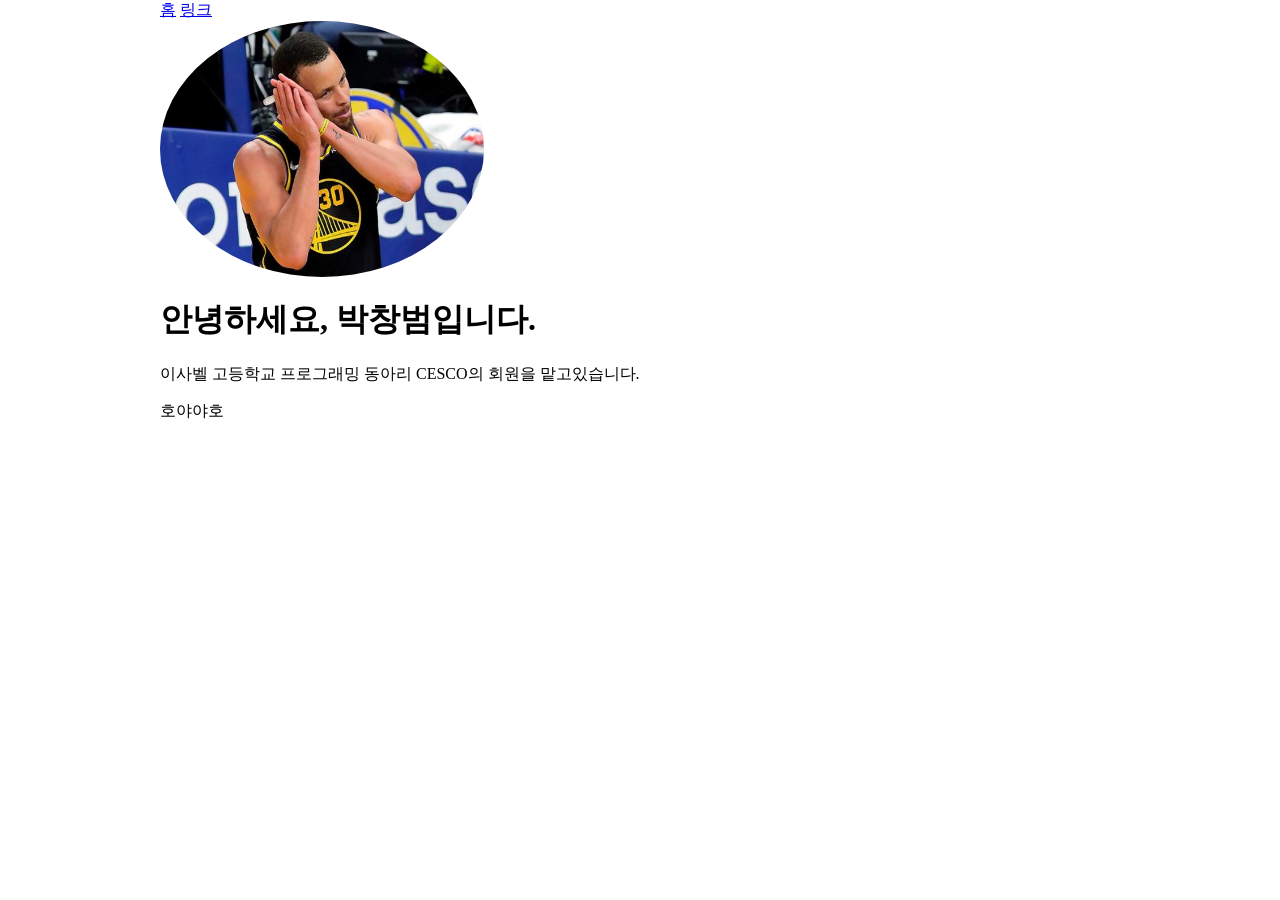
<file: index.html>
<html>
  <head>
   <title>박창범범</title>
   <link rel="stylesheet" href="style.css"> 
  </head>
  <body>
    <div class="menubar">
      <a href="index.html">홈</a>
      <a href="link.html">링크</a>
    </div>
    <img src="나잇나잇.jpeg">
    <h1>안녕하세요, 박창범입니다.</h1>
    <p>이사벨 고등학교 프로그래밍 동아리 CESCO의 회원을 맡고있습니다.</p>
    <p>호야야호</p>


  </body>
</html>
</file>
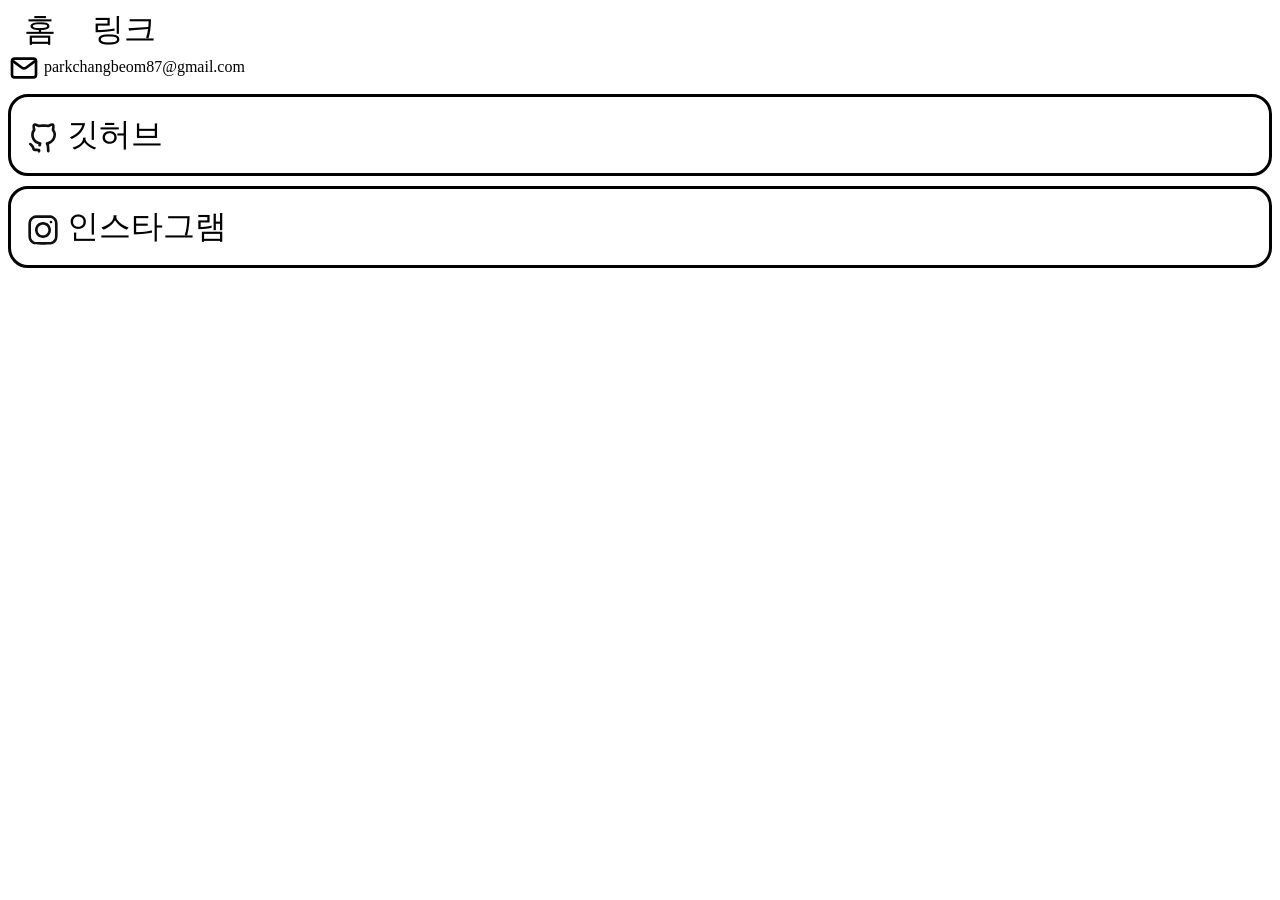
<file: link.html>
<html>
  <head>
     <title>링크</title>
     <link rel="stylesheet" href="link.css">
     <link rel="stylesheet" href="menubar.css">
     
  </head>
  <body>
    <div class="menubar">
      <a href="index.html">홈</a>
      <a href="link.html">링크</a>
    </div>

    <div changbeom87 class="link">
      <img src="email-svgrepo-com.svg">
      parkchangbeom87@gmail.com
      </div>
      <a class="link" href="https://github.dev/stephen-307">
        <img src="github-svgrepo-com.svg">
        깃허브
      </a>

      <a class="link" href=https://www.instagram.com>
           <img src="instagram-svgrepo-com.svg">
           인스타그램
        </a>

        <script src="link.js"></script>
  </body>
</html>
</file>
<file: style.css>
img {
    width: 324px;
    height: 256px;

    border-radius: 50%;
}

body {
    width: 75vw;
    margin: 0 auto;
}
</file>
<file: link.css>
a.link {
    display: block;
    border: 3px solid black;
    border-radius: 20px;
    
    font-size: 32px;
    padding: 16px;

    text-decoration: none;
    color: black;

    transition: 0.4s;
    margin: 10px 0;
  
}
a.link:hover {
   background-color: rgba(237, 222, 222, 0.938);
}
img {
    width: 32px;
    vertical-align: middle;
}
</file>
<file: menubar.css>
div.menubar > a {
    font-size: 32px;
    margin: 0 16px;

    color: black;
    text-decoration: none;
    transition: 0.4s;

}
div.menubar > a:hover {
    color: black;
}
</file>
